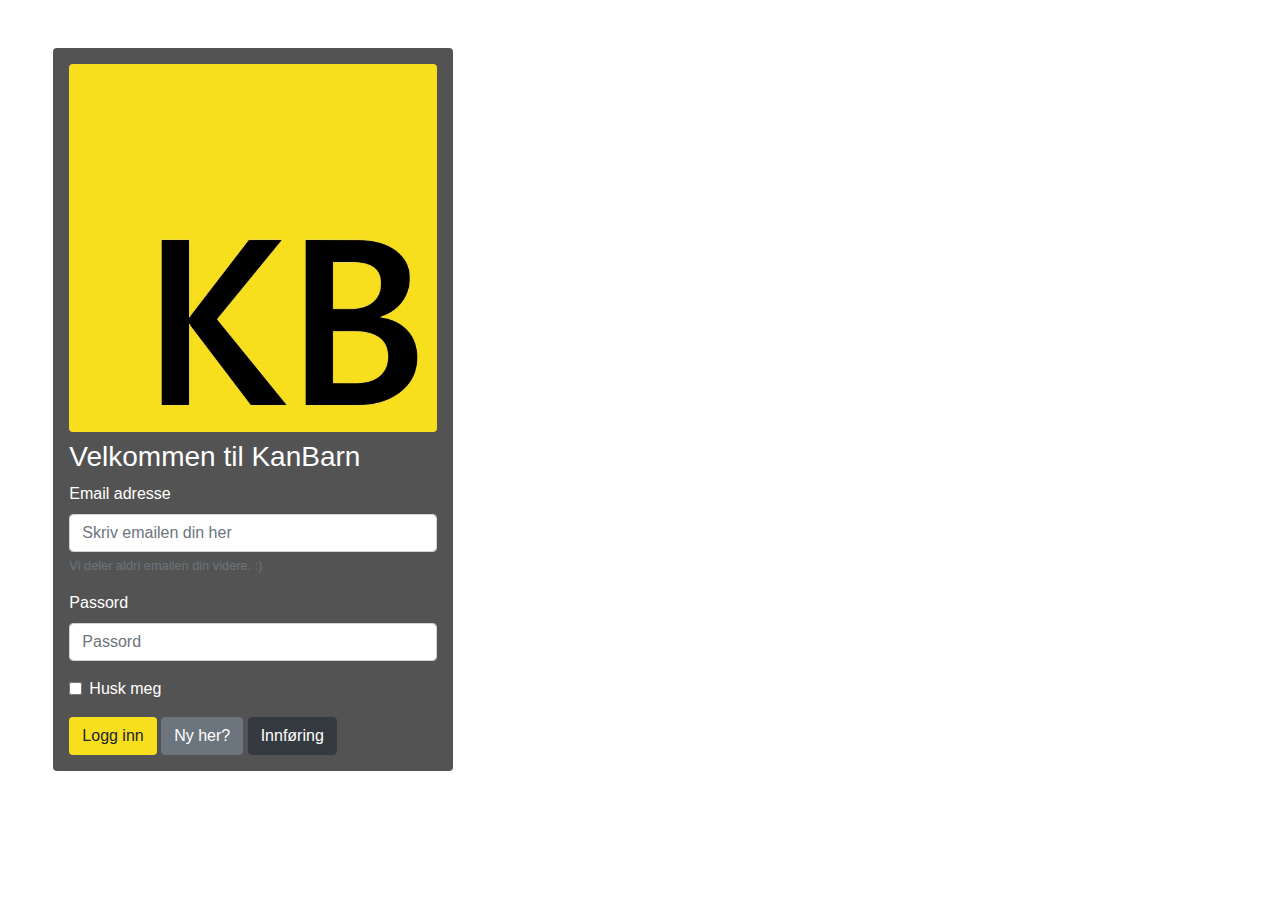
<file: index.html>
<!DOCTYPE html>
<html lang="en">
    <head>
        <meta charset="UTF-8">
        <meta name="viewport" content="width=device-width, initial-scale=1.0">
        <meta http-equiv="X-UA-Compatible" content="ie=edge">
        <title>KanBarn</title>  
        <link rel="shortcut icon" href="./faviconM.ico" type="image/x-icon">
        <link rel="icon" href="./faviconM.ico" type="image/x-icon">
        <link rel="stylesheet" href="./css/style.css"> 
        <link href="https://fonts.googleapis.com/css?family=Open+Sans:400,600&display=swap" rel="stylesheet"> 
        <link rel="stylesheet" href="https://use.fontawesome.com/releases/v5.8.2/css/all.css" integrity="sha384-oS3vJWv+0UjzBfQzYUhtDYW+Pj2yciDJxpsK1OYPAYjqT085Qq/1cq5FLXAZQ7Ay" crossorigin="anonymous">
    </head>
    <body onload="startApp()">
        <div id="modalDiv"></div>
        <div class="container">
            <header id="header">
            <div id="logoDiv">
                <img src="./images/KanBarnMain.jpg">
            </div>
            <span></span>
            <!--The header, contains buttons for tasks and other-->
            <div id="headTools">
                <button id="colorBlindBtn" class="mainBtn" onclick="colorBlind()"><i class="fas fa-low-vision"></i>Fargeblind</button>  
                <button id="addNewTaskBtn" class="mainBtn" onclick="closeAllModals(), openModal('addTaskModal'), renderMembers('addTaskWorker')"><i class="fas fa-plus"></i>Ny Oppgave</button>
                <button id="addRewardBtn" class="mainBtn" onclick="closeAllModals(), openModal('addRewardModal')"><i class="fas fa-plus"></i>Ny Belønning</button>
                <button id="resetReward" class="mainBtn" onclick="resetReward(), resetRewardVisibility()"> <i class="fas fa-check"></i> Fullfør belønning</button>
                <button id="projectBtn" class="mainBtn" ><i class="fas fa-user-friends"></i>Nytt Medlem</button> 
                <div class="dropdown">
                    <h3 id="projects"><i class="fas fa-angle-down"></i></h3>
                    <div id="projectDropdown" class="dropdown-content"></div>
                </div>
                
            </div><!--End headTools--> 
            <!--User Header, top right-->
            <div id="userTools"> 

                <div class="dropdown" id="userDropDown">
                    <p id="username"></p>
                    <div class="dropdown-content">
                        <a href="#">Min bruker</a>
                        <a id="logoutBtn">Logg ut</a>
                    </div>
                </div>

                    <div id="profilePicture">
                        <img src="./images/user.png" alt="user profilepicture">
                    </div>
            </div><!--End userTools-->
            </header> 

            <!--main contains the kanban, with all it's assets and functions-->
            <main id="main">
                <div id="kanbanTools">
                    
                </div><!--End kanbanTools-->
                <div id="kanbanBox"> 
                    <div class="listHeaderBox">
                        <h3 class="listHeader">Skal gjøres</h3> 
                    </div>
                    <div class="listHeaderBox">
                        <h3 class="listHeader" id="doingHeader">Ferdig</h3> 
                    </div>
                    <div class="listHeaderBox">
                        <h3 class="listHeader" id="completeHeader">Godkjent</h3>
                    </div>
                        <div id="todo" class="kanbanList">
                        </div>
                        <div id="doing" class="kanbanList">
                        </div> 
                        <div id="completed" class="kanbanList">
                        </div>            
                </div><!--End kanbanBox-->

            </main>  


            <!--The sidebar contains a progress bar to show progress toward rewards-->
            <div id="sidebar">
                <div id="progressBar">
                    
                    
                    <p><i id= "arrow1" class="fas fa-arrow-left arrow"></i></p> 
                    <p><i id= "arrow2" class="fas fa-arrow-left arrow"></i></p>
                    <div id="rewardBox1" class="rewardBox"><div id="rewardText1" class="rewardText"></div></div>
                    <div id="rewardBox2" class="rewardBox"><div id="rewardText2" class="rewardText"></div></div>

                    <div id="g10" class="grid"></div>
                    <div id="g9" class="grid"></div>
                    <div id="g8" class="grid"></div>
                    <div id="g7" class="grid"></div>
                    <div id="g6" class="grid"></div>
                    <div id="g5" class="grid"></div>
                    <div id="g4" class="grid"></div>
                    <div id="g3" class="grid"></div>
                    <div id="g2" class="grid"></div>
                    <div id="g1" class="grid"></div>

                    <div id="logBackdrop">
                    <p id="rewardLog"></p>
                    </div>

                </div><!--End progressBar-->
            </div><!--End sidebar-->

            <div id="addTaskModal" class="modal">
                <div class="modalHeader">
                    <h4>Legg til oppgave</h4>
                    <button class="closeModalBtn" onclick="closeAllModals()">Lukk</button>
                </div>
            
                <form id="addTaskForm" onsubmit="return false">
                    <div id="addTaskLeft">
                        Tittel:<br>
                        <input type="text" name="title" id="addTitle"><br> <br>
                        Beskrivelse:<br>
                        <textarea name="description" cols="40" rows="8" id="addDescription"></textarea> <br>
                        Frist:<br>
                        <input id="datefield" type='date' min='1899-01-01' max='2000-13-13' name="dateDue"></input> <br> <br>
                        Ansvarlig:<br>
                        <select id="addTaskWorker"></select>
                        <br><br>
                        <input id="addTaskModalBtn" type="button" value="Legg til" onclick="addTask('addTaskForm')">
                    </div>
                    <!--Not implemented
                    <div id="addTaskRight">
            
                    </div>
                    -->
            
                </form>
            </div> <!--End addTaskModal-->

            <div id="editTaskModal" class="modal">
                <div class="modalHeader">
                    <h4>Rediger oppgave</h4> 
                    <p style="opacity: 0" id="editTaskId"></p>
                    <button class="closeModalBtn" onclick="closeAllModals()">Lukk</button>
                </div>
            
                <form id="editTaskForm" onsubmit="return false">
                    <div id="editTaskLeft">
                        <br>
                        Tittel:<br>
                        <input type="text" name="title" id="editTitle"><br> 
                        <br>
                        Beskrivelse:<br>
                        <textarea name="description" cols="40" rows="8" id="editDescription"></textarea> <br>
                        Frist:<br>
                        <input id="editdatefield" type='date' min='1899-01-01' max='2000-13-13' name="dateDue"></input> <br> <br>
                        Ansvarlig:<br>
                        <select id="editTaskWorker"></select>
                        <br><br>
                        <input id="editTaskModalBtn" type="button" value="Lagre" onclick="submitTaskChange()">
                    </div>
                    <!--Not implemented
                    <div id="editTaskRight">
                    </div>
                    -->
                </form>
            </div><!--End editTaskModal-->

            <div id="addRewardModal" class="modal">
                <div class="modalHeader">
                    <h4>Legg til belønning</h4>
                    <button class="closeModalBtn" onclick="closeModal('addRewardModal', 'addRewardForm')">Lukk</button>
                </div>

                <form id="addRewardForm" onsubmit="return false">
                    <div id="addReward">
                        Belønning 1:<br>
                        <input type="text" name="Reward1" id="addReward1"><br><br>
                        Belønning 2:<br>
                        <input type="text" name="Reward2" id="addReward2"><br><br>
                        <input id="addRewardModalBtn" type="button" value="Legg til" onclick="addReward('addRewardForm'), closeModal('addRewardModal')">
                    </div>
                </form>
            </div><!--End addRewardModal-->

            <div id="addProjectModal" class="modal">
                <div class="modalHeader">
                    <h4>Legg til Prosjekt</h4>
                    <button class="closeModalBtn" onclick="closeAllModals()">Lukk</button>
                </div>

                <form id="addProjectForm" onsubmit="return false">
                    <div id="addProject">
                        Prosjektnavn:<br><br>
                        <input type="text" name="newProject" id="newProject"><br><br>
                        <input id="addProjectModalBtn" type="button" value="Legg til" onclick="addProject('addProjectForm'), closeAllModals()">
                    </div>
                </form>
            </div> 

            <div id="groupModal" class="modal">
                <div class="modalHeader">
                    <h4>Gruppemedlemmer</h4>
                    <button class="closeModalBtn" onclick="closeAllModals()">Lukk</button>
                </div>

                <form id="groupForm" onsubmit="return false">
                    <div id="editGroup">
                     <div id="addMemberSelect">
                        Nytt medlem:<br><br>
                        <select id="addGroupMember"></select><input type="button" onclick="addNewGroupMember()" value="Legg til">
                        <br><br> 
                        </div> 
                        Medlemmer:
                        <ul id="groupMembers"></ul>
                        <input id="saveGroupModalBtn" type="button" value="Lukk" onclick="closeAllModals()">
                    </div>
                </form>
            </div>

                <input type="checkbox" name="" id="harold">


        <script src="./script/projects.js"></script>
        <script src="./script/members.js"></script> 
        <script src="./script/tasks.js"></script> 
        <script src="./script/script.js"></script> 
    </div>

    </body>
</html>
</file>
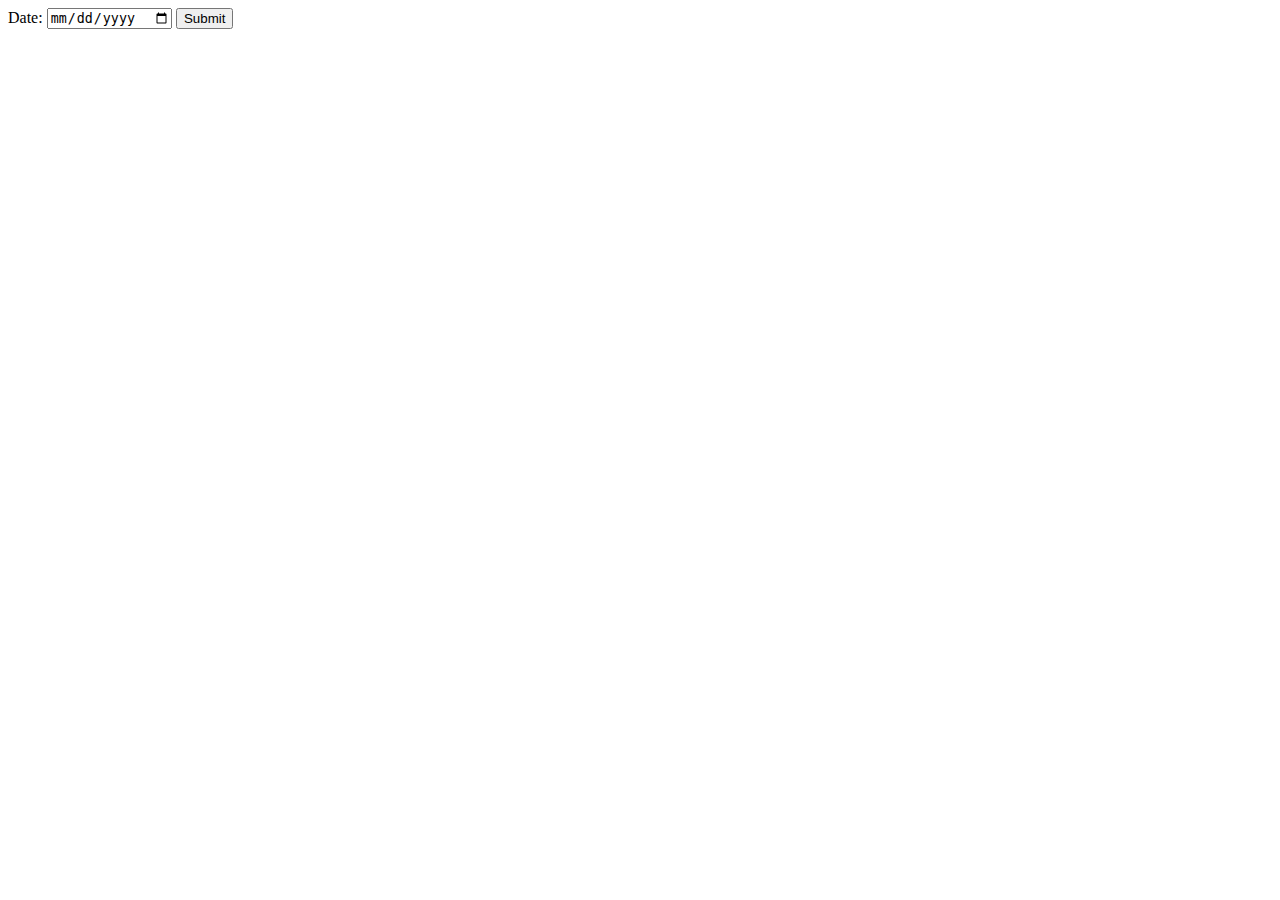
<file: datePicker.html>
<!DOCTYPE html>
<html lang="en">
<head>
    <meta charset="UTF-8">
    <meta name="viewport" content="width=device-width, initial-scale=1.0">
    <meta http-equiv="X-UA-Compatible" content="ie=edge">
    <title>Document</title>
</head>
<body>
    <form>
        <label>Date: </label>
        <input type="date"/>
        <input type="submit"/>
    </form>
    
</body>
</html>
</file>
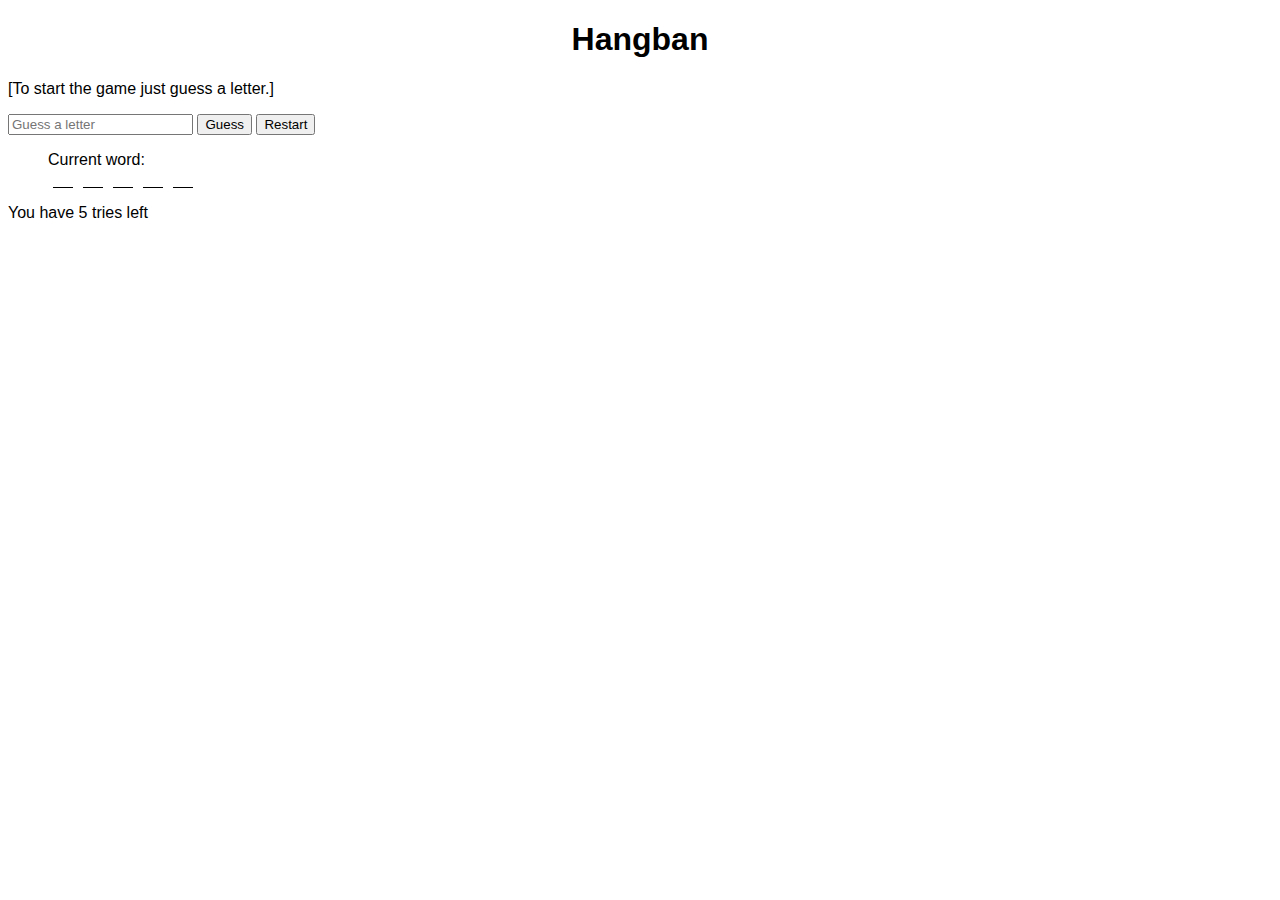
<file: hangbanfull.html>
<!DOCTYPE html>

<html>
    
  <head>
      
    <meta charset="utf-8">
    <meta name="viewport" content="width=device-width">
    <title>HangBan</title>
    <link rel="stylesheet" type="text/css" href="css/hangbanfull.css">
      
  </head>
    
  <body>
      
    <h1>Hangban</h1>
      
    <p>[To start the game just guess a letter.]</p>
      
    <form id="hangBan">
      <input type="text" maxlength="1" minlength="1" name="letter" id="letter" placeholder="Guess a letter" />
      <input id="guess" name="guess" type="submit" value="Guess" />
      <button id="restart" name="restart" type="button">Restart</button>
    </form>
      
    <ul id="letters"></ul>
      
    <p id="man"></p>
      
    <p id="output" class="output"></p>
      
    <script src="script/hangbanfull.js"></script>
      
  </body>
    
</html>
</file>
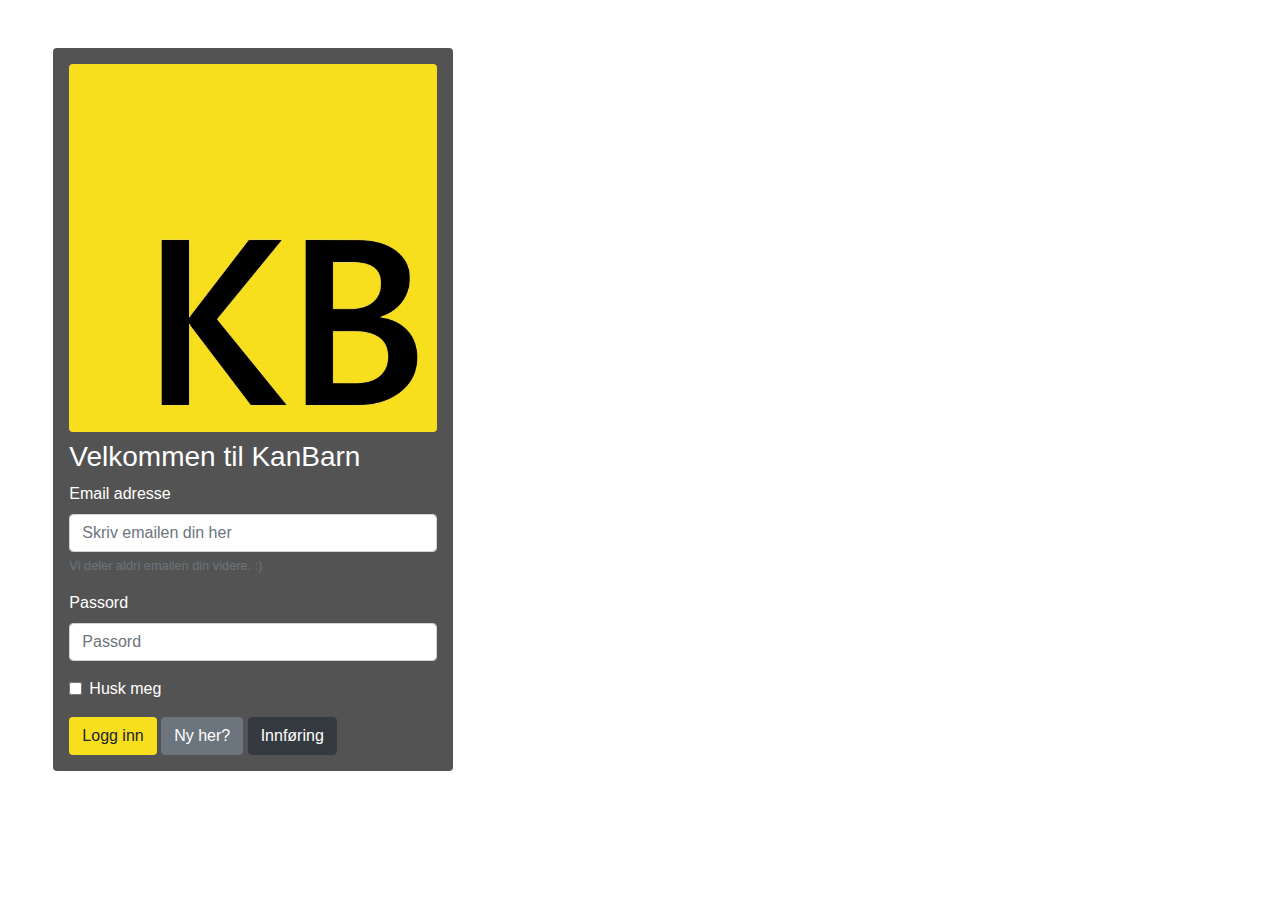
<file: login.html>
<!DOCTYPE html>
<html lang="en">
  <head>
    <meta charset="UTF-8" />
    <meta name="viewport" content="width=device-width, initial-scale=1.0" />
    <meta http-equiv="X-UA-Compatible" content="ie=edge" />
    <link rel="shortcut icon" href="./faviconL.ico" type="image/x-icon" />
    <link rel="icon" href="./faviconL.ico" type="image/x-icon" />
    <link rel="stylesheet" href="css/loginstyle.css" />
    <link
      rel="stylesheet"
      href="https://stackpath.bootstrapcdn.com/bootstrap/4.3.1/css/bootstrap.min.css"
      integrity="sha384-ggOyR0iXCbMQv3Xipma34MD+dH/1fQ784/j6cY/iJTQUOhcWr7x9JvoRxT2MZw1T"
      crossorigin="anonymous"
    />
    <title>KanBarn login</title>
  </head>
  <body>
    <div class="container col-11 mt-5">
      <div class="row">
        <!--The dark faded box that contains the form and logo-->
        <div class="col-3 p-3 rounded" style="min-width: 400px;" id="loginBox">
          <!--The official KanBarn logo, totally not gonna get struck by copyright-->
          <div class="rounded">
            <img src="./images/KB.jpg" class="img-fluid rounded" />
          </div>
          <div>
            <h3 class="text-white mt-2" id="loginHeader">
              Velkommen til KanBarn
            </h3>
          </div>
          <div>
            <form id="loginform">
              <div class="form-group mt-2">
                <label for="inputEmail" class="text-white">Email adresse</label>
                <input
                  type="email"
                  class="form-control"
                  name="emailLogin"
                  aria-describedby="emailHelp"
                  placeholder="Skriv emailen din her"
                />
                <small id="emailHelp" class="form-text text-muted"
                  >Vi deler aldri emailen din videre. :)</small
                >
              </div>
              <div class="form-group">
                <label for="exampleInputPassword1" class="text-white"
                  >Passord</label
                >
                <input
                  type="password"
                  class="form-control"
                  name="passwordLogin"
                  placeholder="Passord"
                />
              </div>
              <div class="form-group form-check">
                <input
                  type="checkbox"
                  class="form-check-input"
                  id="rememberCheck"
                  name="rememberCheck"
                />
                <label class="form-check-label text-white" for="rememberCheck"
                  >Husk meg</label
                >
              </div>
              <button
                class="btn"
                id="loginbtn"
                onclick="check(this.form); return false;"
              >
                Logg inn
              </button>
              <!-- Registrer ny bruker knapp, viser hardkodede brukere for testing -->
              <button
                type="button"
                class="btn btn-secondary"
                data-toggle="modal"
                data-target="#registrerModal"
              >
                Ny her?
              </button>

              <!-- Registrer ny bruker modal -->
              <div
                class="modal fade"
                id="registrerModal"
                tabindex="-1"
                role="dialog"
                aria-labelledby="exampleModalLabel"
                aria-hidden="true"
              >
                <div class="modal-dialog" role="document">
                  <div class="modal-content">
                    <div class="modal-header">
                      <h3 class="modal-title" id="exampleModalLabel">
                        Velkommen
                      </h3>
                      <button
                        type="button"
                        class="close"
                        data-dismiss="modal"
                        aria-label="Close"
                      >
                        <span aria-hidden="true">&times;</span>
                      </button>
                    </div>
                    <div class="modal-body">
                      <h5>Vi er gruppe 22, og vi ønsker å presentere KanBarn.<br></h5>
                      KanBarn er et planleggingssystem skapt med et ønske om å gjøre oppgaver og gjøremål morsomt og spennende. 
                      Vi ønsker å være en enkel platform som både foreldre og lærere kan få bruk for, og som barn elsker å bruke.<br>
                      <h6>
                        <br>
                        Versjonen du bruker, er fortsatt i test-fasen. Under
                        finner du noen brukere du kan bruke til å teste KanBarn.
                      </h6>
                      Voksenkonto:<br />Email: OlaNordmann@eksempel.no<br />
                      Passord: abc123<br />
                      <br />Barnekonto:<br />Email: KariNordmann@eksempel.no<br />
                      Passord: passord
                      <h6><br>Prøv gjerne innføringen vår før du logger inn.</h6>
                      <br>
                      Takk for at du gir oss en sjanse!<br>
                      Mvh Gruppe 22
                    </div>
                    <div class="modal-footer">
                      <button
                        type="button"
                        class="btn btn-secondary"
                        data-dismiss="modal"
                      >
                        Lukk
                      </button>
                    </div>
                  </div>
                </div>
              </div><!--End register modal-->
            
              <button type="button" class="btn btn-dark" data-toggle="modal" data-target=".bd-tutorial-modal-lg">Innføring</button>

              <div class="modal fade bd-tutorial-modal-lg " tabindex="-1" role="dialog" aria-labelledby="myLargeModalLabel" aria-hidden="true">
                <div class="modal-dialog modal-lg">
                  <div class="modal-content">
                    <div id="carouselExampleControls" class="carousel slide" data-ride="carousel" data-interval="5000" data-pause="hover">
                      <div class="carousel-inner">
                      <div class="carousel-item active">
                        <img class="d-block w-100" src="./images/tutorial/1.png" alt="First slide">
                      </div>
                      <div class="carousel-item">
                        <img class="d-block w-100" src="./images/tutorial/2.png" alt="Second slide">
                      </div>
                      <div class="carousel-item">
                        <img class="d-block w-100" src="./images/tutorial/3.png" alt="Third slide">
                      </div> 
                          <div class="carousel-item">
                        <img class="d-block w-100" src="./images/tutorial/4.png" alt="Second slide">
                      </div>
                      <div class="carousel-item">
                        <img class="d-block w-100" src="./images/tutorial/5.png" alt="Third slide">
                      </div> 
                          <div class="carousel-item">
                        <img class="d-block w-100" src="./images/tutorial/6.png" alt="Second slide">
                      </div>
                      <div class="carousel-item">
                        <img class="d-block w-100" src="./images/tutorial/7.png" alt="Third slide">
                      </div> 
                          <div class="carousel-item">
                        <img class="d-block w-100" src="./images/tutorial/8.png" alt="Second slide">
                      </div>
                      <div class="carousel-item">
                        <img class="d-block w-100" src="./images/tutorial/9.png" alt="Third slide">
                      </div> 
                          <div class="carousel-item">
                        <img class="d-block w-100" src="./images/tutorial/10.png" alt="Second slide">
                      </div>
                    </div>
                    <a class="carousel-control-prev" href="#carouselExampleControls" role="button" data-slide="prev">
                      <span class="carousel-control-prev-icon" aria-hidden="true"></span>
                      <span class="sr-only">Previous</span>
                    </a>
                    <a class="carousel-control-next" href="#carouselExampleControls" role="button" data-slide="next">
                      <span class="carousel-control-next-icon" aria-hidden="true"></span>
                      <span class="sr-only">Next</span>
                    </a>
                  </div>
                 </div>
                </div>
              </div>
            </form>
          </div><!--End form div-->
        </div><!--End login box-->
      </div><!--End row-->
    </div><!--End main container-->
    <script src="./script/tasks.js"></script>
    <script src="./script/members.js"></script>
    <script src="./script/loginscript.js"></script>
    <script
      src="https://code.jquery.com/jquery-3.3.1.slim.min.js"
      integrity="sha384-q8i/X+965DzO0rT7abK41JStQIAqVgRVzpbzo5smXKp4YfRvH+8abtTE1Pi6jizo"
      crossorigin="anonymous"
    ></script>
    <script
      src="https://cdnjs.cloudflare.com/ajax/libs/popper.js/1.14.7/umd/popper.min.js"
      integrity="sha384-UO2eT0CpHqdSJQ6hJty5KVphtPhzWj9WO1clHTMGa3JDZwrnQq4sF86dIHNDz0W1"
      crossorigin="anonymous"
    ></script>
    <script
      src="https://stackpath.bootstrapcdn.com/bootstrap/4.3.1/js/bootstrap.min.js"
      integrity="sha384-JjSmVgyd0p3pXB1rRibZUAYoIIy6OrQ6VrjIEaFf/nJGzIxFDsf4x0xIM+B07jRM"
      crossorigin="anonymous"
    ></script>
  </body>
</html>
</file>
<file: css/style.css>
/***COLOR VARIABLES***/
:root {
  --main-color: #001730;
  --main-background-color: #ffffff;
  --header-text-color: #ffffff;
  --kanbanlist-background-color: #f7f7f7;
  --main-color-opacity: rgba(0, 22, 48, 0.5);
  --scroll-hover: #283f58;

  --todo-card-color: rgb(251, 63, 63);
  --doing-card-color: rgb(255, 255, 55);
  --completed-card-color: rgb(28, 255, 28);
  --todo-card-bg: rgba(251, 158, 146, 0.493);
  --doing-card-bg: rgba(250, 250, 141, 0.493);
  --completed-card-bg: rgba(143, 253, 143, 0.479);
  --card-text-color: #001730;
  --edit-hover-color: purple;
  --btn-border-color: #4ad7d1;
  --btn-hover-color: #283f58;

  --sidebar-background-color: #1e90ff;
  --gridGained-background-color: #00ff00;
}

html {
  box-sizing: border-box;
}

body {
  margin: 0;
  padding: 0;
  height: 100vh;
  width: 100vw;
  font-family: Arial, Helvetica, sans-serif;
  overflow: hidden;
}

*,
*:before,
*:after {
  box-sizing: inherit;
}
img {
  max-width: 100%;
}

.container {
  height: 100%;
  width: 100%;
  display: grid;
  grid-template-columns: 4fr 1fr;
  grid-template-rows: 70px 100%;
  grid-template-areas:
    "header header"
    "main sidebar";
  overflow: hidden;
}

/***HEADER***/

header {
  grid-area: header;
  width: 100%;
  height: 100%;
  display: flex;
  flex-direction: row;
  justify-content: space-between;
  background-color: var(--main-color);
  padding: 10px 20px;
  color: var(--header-text-color);
  border: 1px solid dark;
}

header * {
  margin: auto;
  margin-left: 5px;
  margin-right: 5px;
}

#logoDiv {
  width: 160px;
  min-width: 160px;
}

#headTools {
  width: 70%;
  height: 80%;
  min-width: 700px;
  display: flex;
}

#headTools * {
  margin-left: 7px;
  position: relative;
}

#projects {
  margin-left: 0px;
}

.dropdown {
  position: absolute;
  margin-top: 10px;
}

#userTools {
  display: flex;
}
#profilePicture {
  float: right;
  background: #ffffff;
  height: 45px;
  width: 45px;
  border-radius: 50%;
  overflow: hidden;
}

#profilePicture img {
  width: 100%;
  height: 100%;
  margin-left: 0;
}

/*** MAIN BODY ***/

main {
  grid-area: main;
  background-color: var(--main-background-color);
}

#harold {
  position: absolute;
  bottom: 3%;
  left: 5%;
  width: 20px;
  height: 20px;
  cursor: pointer;
  opacity: 0;
}

#harold:checked {
  opacity: 0.3;
}

/*Scrollbar, only supported by certain browsers*/
/* width */
::-webkit-scrollbar {
  width: 10px;
}

/* Track */
::-webkit-scrollbar-track {
  background: #f1f1f1;
}

/* Handle */
::-webkit-scrollbar-thumb {
  background: var(--main-color);
  border-radius: 2px;
}

/* Handle on hover */
::-webkit-scrollbar-thumb:hover {
  background: var(--scroll-hover);
}

#kanbanTools {
  height: 0px;
  padding: 18px 100px;
}

#kanbanBox {
  height: 100%;
  display: grid;
  padding: 10px 50px;
  grid-template-columns: 1fr 1fr 1fr;
  grid-template-rows: 40px 100%;
  grid-column-gap: 5%;
  align-content: space-around;
}

.listHeaderBox {
  width: 100%;
  height: 100%;
  /*Same background-color as color on top-bar*/
  background-color: var(--main-color);
  border: 2px solid black;
  border-radius: 3px;
  text-align: center;
}

.listHeader {
  color: white;
  position: relative;
  vertical-align: middle;
  display: inline-block;
  line-height: 10%;
}

.kanbanList {
  background-color: var(--kanbanlist-background-color);
  height: 80%;
  width: 100%;
  margin-top: 10px;
  padding: 10px 0 2px 0;
  align-content: center;
  overflow: hidden;
  overflow-y: auto;
}

.taskCard {
  width: 90%;
  min-height: 120px;
  margin-left: 5%;
  margin-bottom: 5px;
  padding: 10px 15px 5px 15px;
  color: var(--card-text-color);
  cursor: move;
  border-radius: 10px;
  display: grid;
  grid-template-columns: 2fr 1fr 1fr;
  grid-template-rows: 20px auto auto;
  grid-template-areas:
    "taskTitle taskTitle taskEditBtns"
    "taskDescription taskDescription taskDescription"
    "taskWorker taskDate taskDate";
}

.taskTitle {
  grid-area: taskTitle;
  width: 80%;
  margin: 0;
}

.taskEditBtns {
  grid-area: taskEditBtns;
  text-align: end;
}

.taskEditBtns * {
  cursor: pointer;
  margin-left: 8px;
}

.taskDescription {
  grid-area: taskDescription;
  transition: linear;
  overflow: hidden;
  transition-duration: 0s;
  transition-property: all;
  margin-top: auto;
}

.taskChecklist {
  padding: 0;
}

.taskChecklist input {
  border: 1px solid green;
}

.taskChecklist li {
  list-style: none;
}

.taskChecklist p {
  display: inline;
}

.taskWorker {
  grid-area: taskWorker;
  margin: 0;
  padding: 0;
}

.taskDate {
  grid-area: taskDate;
  margin: 0;
  padding: 0;
  text-align: end;
}

/* Colorchange on taskCards */

#todo {
  border: 1px solid var(--main-color);
  background-color: var(--todo-card-bg);
  border-radius: 5px;
}

#todo .taskEditBtns *:hover {
  color: var(--doing-card-color);
}

#doing .taskEditBtns *:hover {
  color: var(--completed-card-color);
}

#completed .taskEditBtns *:hover {
  color: var(--todo-card-color);
}

#doing {
  border: 1px solid var(--main-color);
  background-color: var(--doing-card-bg);
  border-radius: 5px;
}

#completed {
  border: 1px solid var(--main-color);
  background-color: var(--completed-card-bg);
  border-radius: 5px;
}

#todo .taskCard {
  border: 1px solid var(--main-color);
  background-color: var(--todo-card-color);
}
#doing .taskCard {
  border: 1px solid var(--main-color);
  background-color: var(--doing-card-color);
}
#completed .taskCard {
  border: 1px solid var(--main-color);
  background-color: var(--completed-card-color);
}

#sidebar {
  grid-area: sidebar;
  background-color: var(--sidebar-background-color);
  position: relative;
  padding-top: 15%;
}

.mainBtn {
  background: var(--main-color);
  padding: 10px 15px;
  padding-left: 5px;
  color: #ffffff;
  border: 1px solid var(--btn-border-color);
  border-bottom-left-radius: 20px;
  border-top-left-radius: 20px;
  border-bottom-right-radius: 20px;
  border-top-right-radius: 20px;
  cursor: pointer;
  margin-left: -50px;
}

.mainBtn:hover {
  background-color: var(--btn-hover-color);
  transform: scale(1.03);
}

.dropdown {
  position: relative;
  display: inline-block;
  cursor: pointer;
}

.dropdown-content {
  display: none;
  position: absolute;
  padding-top: 5px;
  background-color: #f9f9f9;
  min-width: 130px;
  box-shadow: 0px 8px 16px 0px rgba(0, 0, 0, 0.2);
  z-index: 1;
}

.dropdown-content a {
  color: black;
  padding: 12px 16px;
  text-decoration: none;
  display: block;
}

.dropdown-content a:hover {
  background-color: #f1f1f1;
}

.dropdown:hover .dropdown-content {
  display: block;
}

.dropdown:hover .dropbtn {
  background-color: #3e8e41;
}

@media (max-width: 862px) {
  .container {
    grid-template-columns: 1fr;
    grid-template-rows: 70px 100vh 100vh;
    grid-template-areas:
      "header"
      "main"
      "sidebar";
    overflow: auto;
  }
}

/*** MODALS ***/

.modal {
  position: absolute;
  overflow: hidden;
  flex-shrink: 0;
  left: 50%;
  top: 50%;
  z-index: 150;
  transform: translate(-50%, -50%);
  border-radius: 10px;
  max-width: 70%;
  max-height: 100%;
  border: 2px solid var(--scroll-hover);
  box-shadow: 1px 1px 20px black;
  /*Animation*/
  animation: modalShow 0.2s forwards;
  animation-timing-function: ease-out;
}

/* Div for black screen on modal */
#modalDiv {
  position: absolute;
  width: 100%;
  height: 100%;
  background-color: #111111;
  z-index: 100;
  opacity: 0.9;
  display: none;
  animation: modalDivFade 0.2s forwards;
  animation-timing-function: ease-out;
}

.modalHeader {
  background: var(--main-color);
  height: 50px;
  width: 100%;
  padding-left: 10px;
  border-bottom: 1px solid var(--scroll-hover);
}

.modalHeader h4 {
  display: inline-block;
  color: white;
}

.modalHeader button {
  float: right;
  background: none;
  border: none;
  color: white;
  cursor: pointer;
}

.closeModalBtn {
  width: 50px;
  height: 50px;
  position: absolute;
  text-align: center;
  top: 0;
  right: 0;
  display: inline-block;
}

.closeModalBtn:hover {
  transform: scale(1.05);
}

/***TASKMODAL***/

#addTaskModal {
  display: none;
}

#addTaskModalBtn {
  background-color: #3c983c;
  border-radius: 5px;
  padding: 10px;
  color: white;
  border: 1px solid darkgreen;
  text-shadow: 1px 1px darkgreen;
  margin-bottom: 10px;
}

#addTaskModalBtn:hover {
  background-color: #5cb85c;
}

#addTaskForm {
  padding: 10px 30px;
  background-color: #eaeaee;
}

#addTitle {
  border-radius: 5px;
  background-color: #fcfcfc;
}

#addDescription {
  border-radius: 5px;
  flex-shrink: 0;
  max-width: 100%;
  background-color: #fcfcfc;
}

#datefield {
  border-radius: 5px;
  background-color: #fcfcfc;
}

#addTaskWorker {
  border-radius: 5px;
  flex-shrink: 0;
  max-width: 100%;
  background-color: #fcfcfc;
}

#editTaskModal {
  display: none;
}

#editTaskModalBtn {
  background-color: #3c983c;
  border-radius: 5px;
  padding: 10px;
  color: white;
  border: 1px solid darkgreen;
  text-shadow: 1px 1px darkgreen;
  margin-bottom: 10px;
}

#editTaskModalBtn:hover {
  background: #5cb85c;
}

#editTaskForm {
  padding: 10px 30px;
  background-color: #eaeaee;
}

/*DOES NOT WORK*/
#editTaskId {
  border-radius: 5px;
  background-color: #fcfcfc;
}

#editDescription {
  border-radius: 5px;
  flex-shrink: 0;
  max-width: 100%;
  background-color: #fcfcfc;
}

#editdatefield {
  border-radius: 5px;
  background-color: #fcfcfc;
}

#editTaskWorker {
  border-radius: 5px;
  flex-shrink: 0;
  max-width: 100%;
  background-color: #fcfcfc;
}

/***REWARDMODAL***/

#addRewardModal {
  display: none;
}
#addRewardForm {
  padding: 10px 30px;
  background-color: #eaeaee;
}
#addReward1 {
  border-radius: 5px;
  background-color: #fcfcfc;
}
#addReward2 {
  border-radius: 5px;
  background-color: #fcfcfc;
}
#addRewardModalBtn {
  background-color: #3c983c;
  border-radius: 5px;
  padding: 10px;
  color: white;
  border: 1px solid darkgreen;
  text-shadow: 1px 1px darkgreen;
}

#addRewardModalBtn:hover {
  background-color: #5cb85c;
}

#addProjectModal {
  display: none;
}
#addProjectForm {
  padding: 10px 30px;
  background-color: #eaeaee;
}
#addProject {
  border-radius: 5px;
}

#addProjectModalBtn {
  background-color: #3c983c;
  border-radius: 5px;
  padding: 10px;
  color: white;
  border: 1px solid darkgreen;
  text-shadow: 1px 1px darkgreen;
}

#addProjectModalBtn:hover {
  background-color: #5cb85c;
}

#groupModal {
  display: none;
}
#groupForm {
  padding: 10px 30px;
  background-color: #eaeaee;
}
#editGroup {
  border-radius: 5px;
}

#addProjectModalBtn {
  background-color: #3c983c;
  border-radius: 5px;
  padding: 10px;
  color: white;
  border: 1px solid darkgreen;
  text-shadow: 1px 1px darkgreen;
}

#addProjectModalBtn:hover {
  background-color: #5cb85c;
}
/*Keyframes*/

@keyframes modalShow {
  0% {
    top: 70%;
    opacity: 0;
  }
  100% {
    top: 50%;
    opacity: 1;
  }
}

@keyframes modalDivFade {
  0% {
    opacity: 0;
  }
  100% {
    opacity: 0, 9;
  }
}

@keyframes pop {
  0% {
    transform: scale(1);
  }

  30% {
    transform: scale(0.97);
  }

  70% {
    transform: scale(1.05);
  }

  100% {
    transform: scale(1);
  }
}

/* Progress Bar  */

#progressBar {
  position: relative;
  height: 100%;
  width: 100%;
  max-height: 800px;
  margin: auto;
}
.grid {
  position: relative;
  top: 1%;
  left: 10%;
  width: 35%;
  height: 8%;
  background-color: white;
  clip-path: polygon(
    0% 5%,
    5% 0%,
    95% 0%,
    100% 5%,
    100% 95%,
    95% 100%,
    5% 100%,
    0% 95%
  );
  border: 1px solid #001730;
  margin-bottom: -1px;
  /*border-bottom: 2px solid #001730s;*/
}
.gainedGrid {
  background-color: var(--gridGained-background-color);
}

/*** REWARDS DIVS AND ARROWS ***/

#arrow1 {
  position: absolute;
  left: 46%;
  top: 39.2%;
  visibility: hidden;
}

#arrow2 {
  position: absolute;
  left: 46%;
  top: 0%;
  visibility: hidden;
}
.rewardText {
  color: white;
  z-index: 50;
  font-weight: normal;
  position: relative;
  font-size: 75%;
}
.rewardBox {
  position: absolute;
  left: 52%;
  width: 45%;
  height: 5%;
  background-color: var(--main-color);
  border: 1px solid white;
  line-height: 200%;
  visibility: hidden;
  overflow-x: auto;
  overflow-y: hidden;
}
.rewardBox * {
  position: relative;
}
#rewardBox1 {
  position: absolute;
  top: 37.6%;
}
#rewardBox2 {
  position: absolute;
  top: -1.2%;
}
#completed .taskEditBtns {
  display: none;
}

/* Reset reward tag and button */

/*
#resetReward {
  position: absolute;
  left: 70%;
  bottom: 21%;
}
*/

#rewardLog {
  position: relative;
  left: 10%;
  bottom: 13%;
  animation: scroll1 10s linear infinite;
  color: #001730;
}
#logBackdrop {
  position: absolute;
  overflow: hidden;
  white-space: nowrap;
  /*border: 0.5px solid #001730;*/
  bottom: 12.1%;
}

/* Keyframes for log */
@keyframes scroll1 {
  0% {
    transform: translateX(100%);
  }
  100% {
    transform: translateX(-120%);
  }
}

/*Fungerer ikke enda*/
/*
#addRewardBtn:hover#sidebar {
  animation: pulse 2s linear infinite;
}

@keyframes pulse {
  0% {
    background-color: #FFFFFF
  }
  100% {
    background-color: var(--sidebar-background-color);
  }
}
*/
</file>
<file: css/hangbanfull.css>
* {
    box-sizing: border-box;
}

body {
    font-family: sans-serif;
}

 .letter {
    display: inline-block;
    list-style: none;
    width: 20px;
    margin: 0 5px;
    border-bottom: 1px solid black;
    text-align: center;
    color: white;
}

.current-word {
    list-style: none;
}

.output {
    opacity: 0;
    transition: opacity 1s ease;
}

.correct {
    background-color: green;
    transition: all 1s ease;
}

.error {
    color: red;
    opacity: 1;
}

.warning {
    color: orange;
    opacity: 1;
}

.win {
    color: green;
    opacity: 1;
}

h1{
  text-align: center;
}
</file>
<file: css/loginstyle.css>
/* Background image that covers the entire page */
body {
  background: url("https://proxy.duckduckgo.com/iu/?u=https%3A%2F%2Fwww.pixelstalk.net%2Fwp-content%2Fuploads%2F2016%2F03%2FColorful-Wallpapers-HD-desktop-download.jpg&f=1")
    no-repeat center center fixed;
  -webkit-background-size: cover;
  -moz-background-size: cover;
  background-size: cover;
  -o-background-size: cover;
}

/*The div that contains the form and the logo */
#loginBox {
  background-color: rgba(10, 10, 10, 0.7);
}

#loginbtn {
  background-color: #f7df1e;
}

.bd-tutorial-modal-lg {
  transform: scale(1.8);
  margin-top: 18% !important;
}
</file>
